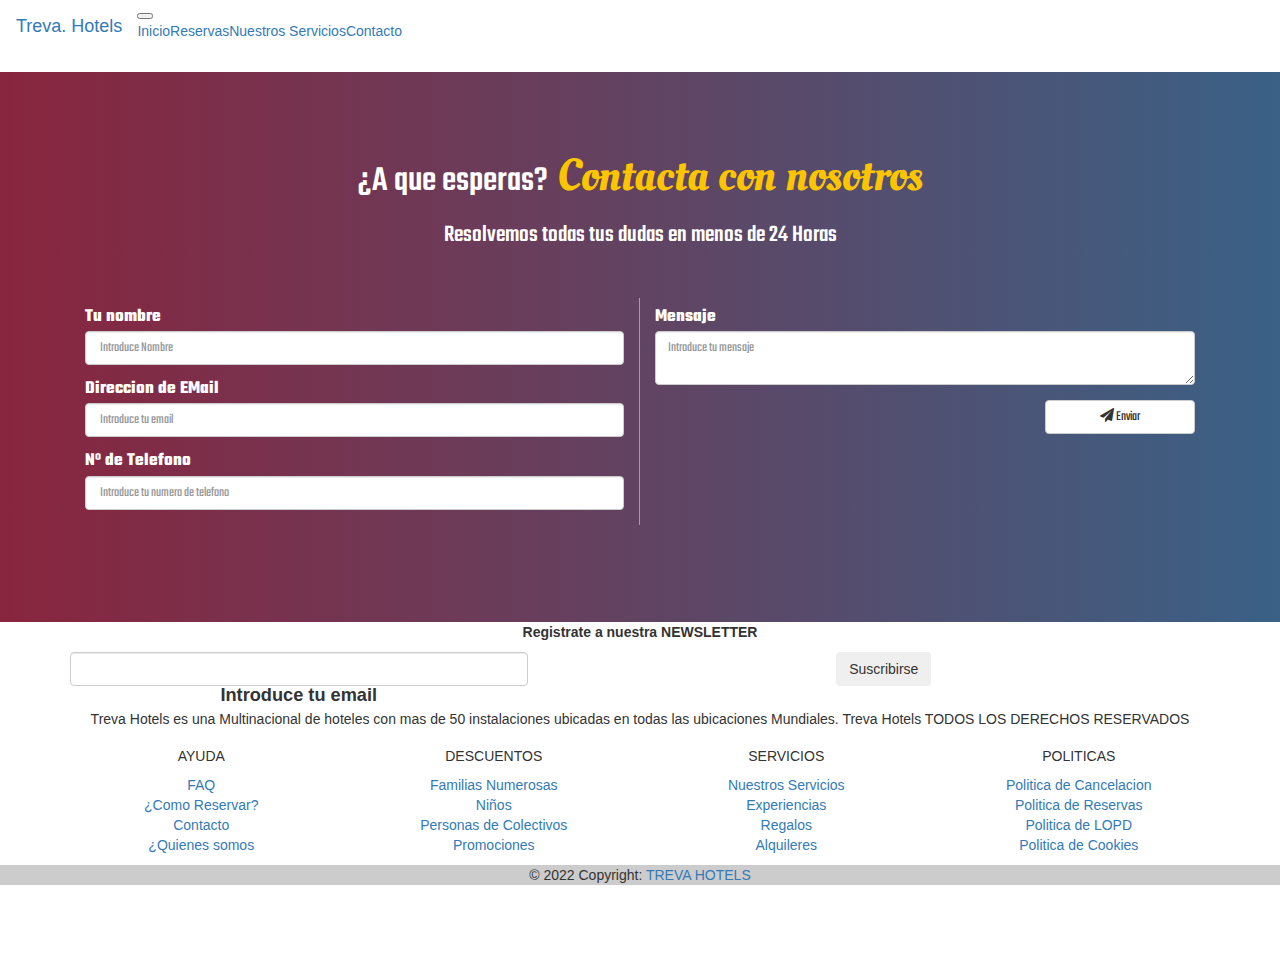
<file: contacto.html>
<!DOCTYPE html>
<html>

<head>
    <title>Booking hotel</title>
    <link rel="stylesheet" type="text/css" href="./STYLES/contacto.css">
    <link href="ASSETS/favicon.ico" rel="icon" type="image/x-icon" />
    <!-- CSS only -->
<link href="https://cdn.jsdelivr.net/npm/bootstrap@5.2.0-beta1/dist/css/bootstrap.min.css" rel="stylesheet" integrity="sha384-0evHe/X+R7YkIZDRvuzKMRqM+OrBnVFBL6DOitfPri4tjfHxaWutUpFmBp4vmVor" crossorigin="anonymous">
</head>

<body>

    <!--NAVBAR-->

<nav class="navbar navbar-expand-lg navbar-light bg-light">
    <a class="navbar-brand" href="#">Treva. Hotels</a>
    <button class="navbar-toggler" type="button" data-toggle="collapse" data-target="#navbarNavDropdown" aria-controls="navbarNavDropdown" aria-expanded="false" aria-label="Toggle navigation">
      <span class="navbar-toggler-icon"></span>
    </button>
    <div class="collapse navbar-collapse" id="navbarNavDropdown">
      <ul class="navbar-nav">
        <li class="nav-item active">
          <a class="nav-link" href="index.html">Inicio <span class="sr-only"></span></a>
        </li>
        <li class="nav-item">
          <a class="nav-link" href="./reserva.html">Reservas</a>
        </li>
        <li class="nav-item">
          <li class="nav-item">
            <a class="nav-link" href="./nuestrosServicios.html">Nuestros Servicios</a>
          </li>
          </a> 
            </li>
          <a class="nav-link" href="./contacto.html">Contacto</a>
        </li>
      </ul>
    </div>
  </nav>
   
  <link href="//maxcdn.bootstrapcdn.com/bootstrap/3.3.0/css/bootstrap.min.css" rel="stylesheet" id="bootstrap-css">
  <script src="//maxcdn.bootstrapcdn.com/bootstrap/3.3.0/js/bootstrap.min.js"></script>
  <script src="//code.jquery.com/jquery-1.11.1.min.js"></script>
  <!------ Include the above in your HEAD tag ---------->
  
      <link href="https://fonts.googleapis.com/css?family=Oleo+Script:400,700" rel="stylesheet">
         <link href="https://fonts.googleapis.com/css?family=Teko:400,700" rel="stylesheet">
         <link href="https://maxcdn.bootstrapcdn.com/font-awesome/4.7.0/css/font-awesome.min.css" rel="stylesheet">
    
  <section id="contact">
              <div class="section-content">
                  <h1 class="section-header">¿A que esperas?<span class="content-header wow fadeIn " data-wow-delay="0.2s" data-wow-duration="2s"> Contacta con nosotros</span></h1>
                  <h3>Resolvemos todas tus dudas en menos de 24 Horas</h3>
              </div>
              <div class="contact-section">
              <div class="container">
                  <form>
                      <div class="col-md-6 form-line">
                            <div class="form-group">
                                <label for="exampleInputUsername">Tu nombre</label>
                              <input type="text" class="form-control" id="" placeholder=" Introduce Nombre">
                            </div>
                            <div class="form-group">
                              <label for="exampleInputEmail">Direccion de EMail</label>
                              <input type="email" class="form-control" id="exampleInputEmail" placeholder=" Introduce tu email">
                            </div>	
                            <div class="form-group">
                              <label for="telephone">Nº de Telefono</label>
                              <input type="tel" class="form-control" id="telephone" placeholder=" Introduce tu numero de telefono">
                            </div>
                        </div>
                        <div class="col-md-6">
                            <div class="form-group">
                                <label for ="description"> Mensaje</label>
                                 <textarea  class="form-control" id="description" placeholder="Introduce tu mensaje"></textarea>
                            </div>
                            <div>
  
                                <button type="button" class="btn btn-default submit"><i class="fa fa-paper-plane" aria-hidden="true"></i>  Enviar</button>
                            </div>
                            
                      </div>
                  </form>
              </div>
          </section>

</body>


<!-- JavaScript Bundle with Popper -->

<script src="https://cdn.jsdelivr.net/npm/bootstrap@5.2.0-beta1/dist/js/bootstrap.bundle.min.js" integrity="sha384-pprn3073KE6tl6bjs2QrFaJGz5/SUsLqktiwsUTF55Jfv3qYSDhgCecCxMW52nD2" crossorigin="anonymous"></script>
</body>

<!-- FOOTER-->

<!-- FOOTER-->

<!-- Footer -->
<footer class="bg-dark text-center text-white">
  <!-- Grid container -->
  <div class="container p-4">
    

    <!-- Section: Form -->
    <section class="">
      <form action="">
        <!--Grid row-->
        <div class="row d-flex justify-content-center">
          <!--Grid column-->
          <div class="col-auto">
            <p class="pt-2">
              <strong>Registrate a nuestra NEWSLETTER</strong>
            </p>
          </div>
          <!--Grid column-->

          <!--Grid column-->
          <div class="col-md-5 col-12">
            <!-- Email input -->
            <div class="form-outline form-white mb-4">
              <input type="email" id="form5Example21" class="form-control" />
              <label class="form-label" for="form5Example21">Introduce tu email</label>
            </div>
          </div>
          <!--Grid column-->

          <!--Grid column-->
          <div class="col-auto">
            <!-- Submit button -->
            <button type="submit" class="btn btn-outline-light mb-4">
              Suscribirse
            </button>
          </div>
          <!--Grid column-->
        </div>
        <!--Grid row-->
      </form>
    </section>
    <!-- Section: Form -->

    <!-- Section: Text -->
    <section class="mb-4">
      <p>
        Treva Hotels es una Multinacional de hoteles con mas de 50 instalaciones ubicadas en todas las ubicaciones Mundiales. Treva Hotels TODOS LOS DERECHOS RESERVADOS
      </p>
    </section>
    <!-- Section: Text -->

    <!-- Section: Links -->
    <section class="">
      <!--Grid row-->
      <div class="row">
        <!--Grid column-->
        <div class="col-lg-3 col-md-6 mb-4 mb-md-0">
          <h5 class="text-uppercase">AYUDA</h5>

          <ul class="list-unstyled mb-0">
            <li>
              <a href="#!" class="text-white">FAQ</a>
            </li>
            <li>
              <a href="#!" class="text-white">¿Como Reservar?</a>
            </li>
            <li>
              <a href="./contacto.html" class="text-white">Contacto</a>
            </li>
            <li>
              <a href="#!" class="text-white">¿Quienes somos</a>
            </li>
          </ul>
        </div>
        <!--Grid column-->

        <!--Grid column-->
        <div class="col-lg-3 col-md-6 mb-4 mb-md-0">
          <h5 class="text-uppercase">Descuentos</h5>

          <ul class="list-unstyled mb-0">
            <li>
              <a href="#!" class="text-white">Familias Numerosas</a>
            </li>
            <li>
              <a href="#!" class="text-white">Niños</a>
            </li>
            <li>
              <a href="#!" class="text-white">Personas de Colectivos</a>
            </li>
            <li>
              <a href="#!" class="text-white">Promociones</a>
            </li>
          </ul>
        </div>
        <!--Grid column-->

        <!--Grid column-->
        <div class="col-lg-3 col-md-6 mb-4 mb-md-0">
          <h5 class="text-uppercase">Servicios</h5>

          <ul class="list-unstyled mb-0">
            <li>
              <a href="./nuestrosServicios.html" class="text-white">Nuestros Servicios</a>
            </li>
            <li>
              <a href="#!" class="text-white">Experiencias</a>
            </li>
            <li>
              <a href="#!" class="text-white">Regalos</a>
            </li>
            <li>
              <a href="#!" class="text-white">Alquileres</a>
            </li>
          </ul>
        </div>
        <!--Grid column-->

        <!--Grid column-->
        <div class="col-lg-3 col-md-6 mb-4 mb-md-0">
          <h5 class="text-uppercase">Politicas</h5>

          <ul class="list-unstyled mb-0">
            <li>
              <a href="#!" class="text-white">Politica de Cancelacion</a>
            </li>
            <li>
              <a href="#!" class="text-white">Politica de Reservas</a>
            </li>
            <li>
              <a href="#!" class="text-white">Politica de LOPD</a>
            </li>
            <li>
              <a href="#!" class="text-white">Politica de Cookies</a>
            </li>
          </ul>
        </div>
        <!--Grid column-->
      </div>
      <!--Grid row-->
    </section>
    <!-- Section: Links -->
  </div>
  <!-- Grid container -->

  <!-- Copyright -->
  <div class="text-center p-3" style="background-color: rgba(0, 0, 0, 0.2);">
    © 2022 Copyright:
    <a class="text-white" href="trevahotels.es">TREVA HOTELS</a>
  </div>
  <!-- Copyright -->
</footer>
<!-- Footer -->



<footer>
<div class="alert alert-warning alert-dismissible fade show" role="alert">
  <strong>CHS, CHS Toma un regalito..</strong> Obten un 10% de descuento con el codigo EXTRATEVA.
  <button type="button" class="btn-close" data-bs-dismiss="alert" aria-label="Close"></button>
</div>

</footer>
<!-- JavaScript Bundle with Popper -->
<script src="https://cdn.jsdelivr.net/npm/bootstrap@5.2.0-beta1/dist/js/bootstrap.bundle.min.js" integrity="sha384-pprn3073KE6tl6bjs2QrFaJGz5/SUsLqktiwsUTF55Jfv3qYSDhgCecCxMW52nD2" crossorigin="anonymous"></script>

</html>
</file>
<file: STYLES/contacto.css>
/*Contact sectiom*/
.content-header{
    font-family: 'Oleo Script', cursive;
    color:#fcc500;
    font-size: 45px;
  }
  
  .section-content{
    text-align: center; 
  
  }
  #contact{
      
      font-family: 'Teko', sans-serif;
    padding-top: 60px;
    width: 100%;
    width: 100vw;
    height: 550px;
    background: #3a6186; /* fallback for old browsers */
    background: -webkit-linear-gradient(to left, #3a6186 , #89253e); /* Chrome 10-25, Safari 5.1-6 */
    background: linear-gradient(to left, #3a6186 , #89253e); /* W3C, IE 10+/ Edge, Firefox 16+, Chrome 26+, Opera 12+, Safari 7+ */
      color : #fff;    
  }
  .contact-section{
    padding-top: 40px;
  }
  .contact-section .col-md-6{
    width: 50%;
  }
  
  .form-line{
    border-right: 1px solid #B29999;
  }
  
  .form-group{
    margin-top: 10px;
  }
  label{
    font-size: 1.3em;
    line-height: 1em;
    font-weight: normal;
  }
  .form-control{
    font-size: 1.3em;
    color: #080808;
  }
  textarea.form-control {
      height: 135px;
     /* margin-top: px;*/
  }
  
  .submit{
    font-size: 1.1em;
    float: right;
    width: 150px;
    background-color: transparent;
    color: #fff;
  
  }
  .context-dark, .bg-gray-dark, .bg-primary {
    color: rgba(255, 255, 255, 0.8);
}

.footer-classic a, .footer-classic a:focus, .footer-classic a:active {
    color: #ffffff;
}
.nav-list li {
    padding-top: 5px;
    padding-bottom: 5px;
}

.nav-list li a:hover:before {
    margin-left: 0;
    opacity: 1;
    visibility: visible;
}

ul, ol {
    list-style: none;
    padding: 0;
    margin: 0;
}

.social-inner {
    display: flex;
    flex-direction: column;
    align-items: center;
    width: 100%;
    padding: 23px;
    font: 900 13px/1 "Lato", -apple-system, BlinkMacSystemFont, "Segoe UI", Roboto, "Helvetica Neue", Arial, sans-serif;
    text-transform: uppercase;
    color: rgba(255, 255, 255, 0.5);
}
.social-container .col {
    border: 1px solid rgba(255, 255, 255, 0.1);
}
.nav-list li a:before {
    content: "\f14f";
    font: 400 21px/1 "Material Design Icons";
    color: #4d6de6;
    display: inline-block;
    vertical-align: baseline;
    margin-left: -28px;
    margin-right: 7px;
    opacity: 0;
    visibility: hidden;
    transition: .22s ease;
}
</file>
